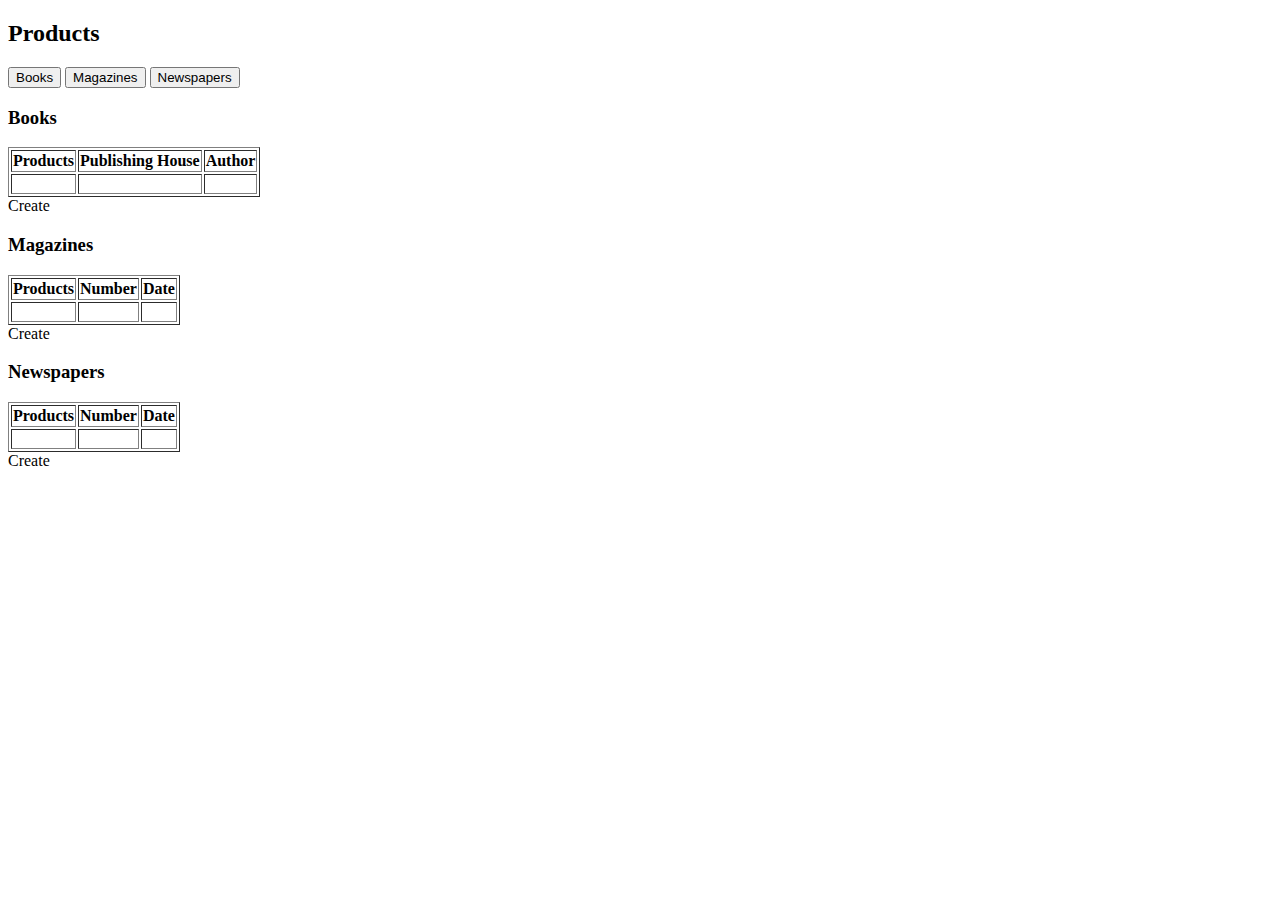
<file: src/main/webapp/WEB-INF/views/products/index.html>
<!DOCTYPE html>
<html lang="en" xmlns:th="http://thymeleaf.org">
<head>
    <meta charset="UTF-8">
    <title>Index</title>
    <link th:href="@{/resources/css/style.css}" rel="stylesheet" />
    <script type="text/javascript" th:src="@{/resources/js/script.js}"></script>
</head>
<body>
<h2>Products</h2>
<div class="tab">
    <button class="tablinks" onclick="openProduct(event, 'books')" id="defaultOpen" >Books</button>
    <button class="tablinks" onclick="openProduct(event, 'magazines')">Magazines</button>
    <button class="tablinks" onclick="openProduct(event, 'newspapers')">Newspapers</button>
</div>
<!-- Tab content -->
<div id="books" class="tabcontent">
    <h3>Books</h3>
    <table border="1">
        <tr>
            <th>Products</th>
            <th>Publishing House</th>
            <th>Author</th>
        </tr>
        <div th:each="paper: ${books}">
            <tr>
                <td><a th:href="@{/products/{id}(id=${paper.getID()})}" th:text="${paper.getName()}"></a></td>
                <td><p th:text="${paper.getPublishingHouse()}"></p></td>
                <td><p th:text="${paper.getAuthor()}"></p></td>
            </tr>
        </div>
    </table>
    <a th:href="@{/books/new}" class="btn">Create</a>
</div>

<div id="magazines" class="tabcontent">
    <h3>Magazines</h3>
    <table border="1">
        <tr>
            <th>Products</th>
            <th>Number</th>
            <th>Date</th>
        </tr>
        <div th:each="paper: ${magazines}">
            <tr>
                <td><a th:href="@{/products/{id}(id=${paper.getID()})}" th:text="${paper.getName()}"></a></td>
                <td><p th:text="${paper.getNumber()}"></p></td>
                <td><p th:text="${paper.getDate()}"></p></td>
            </tr>
        </div>
    </table>
    <a th:href="@{/magazines/new}" class="btn">Create</a>
</div>

<div id="newspapers" class="tabcontent">
    <h3>Newspapers</h3>
    <table border="1">
        <tr>
            <th>Products</th>
            <th>Number</th>
            <th>Date</th>
        </tr>
        <div th:each="paper: ${newspapers}">
            <tr>
                <td><a th:href="@{/products/{id}(id=${paper.getID()})}" th:text="${paper.getName()}"></a></td>
                <td><p th:text="${paper.getNumber()}"></p></td>
                <td><p th:text="${paper.getDate()}"></p></td>
            </tr>
        </div>
    </table>
    <a th:href="@{/newspapers/new}" class="btn">Create</a>
</div>

<script>
    document.getElementById("defaultOpen").click();
</script>
</body>
</html>
</file>
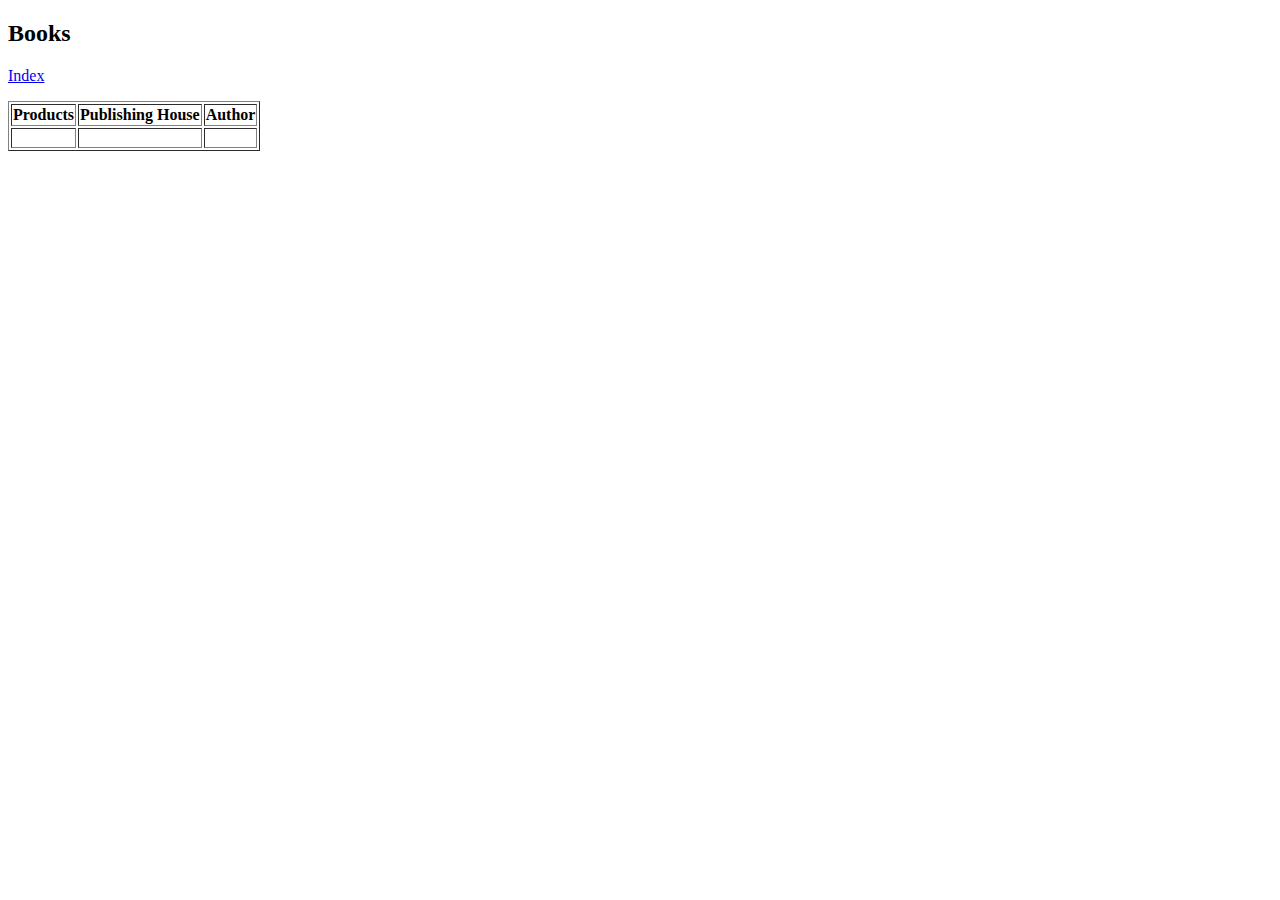
<file: src/main/webapp/WEB-INF/views/products/books/index.html>
<!DOCTYPE html>
<html lang="en" xmlns:th="http://thymeleaf.org">
<head>
    <meta charset="UTF-8">
    <title>Index</title>
    <link th:href="@{/resources/css/style.css}" rel="stylesheet" />
</head>
<body>
<h2>Books</h2>
<p><a href="/ru_vsu_cs_artemyeva_war_exploded/products">Index</a></p>
<table border="1">
    <tr>
        <th>Products</th>
        <th>Publishing House</th>
        <th>Author</th>
    </tr>
<div th:each="paper: ${books}">
    <tr>
        <td><a th:href="@{/products/{id}(id=${paper.getID()})}" th:text="${paper.getName()}"></a></td>
        <td><p th:text="${paper.getPublishingHouse()}"></p></td>
        <td><p th:text="${paper.getAuthor()}"></p></td>
    </tr>
</div>
</table>
</body>
</html>
</file>
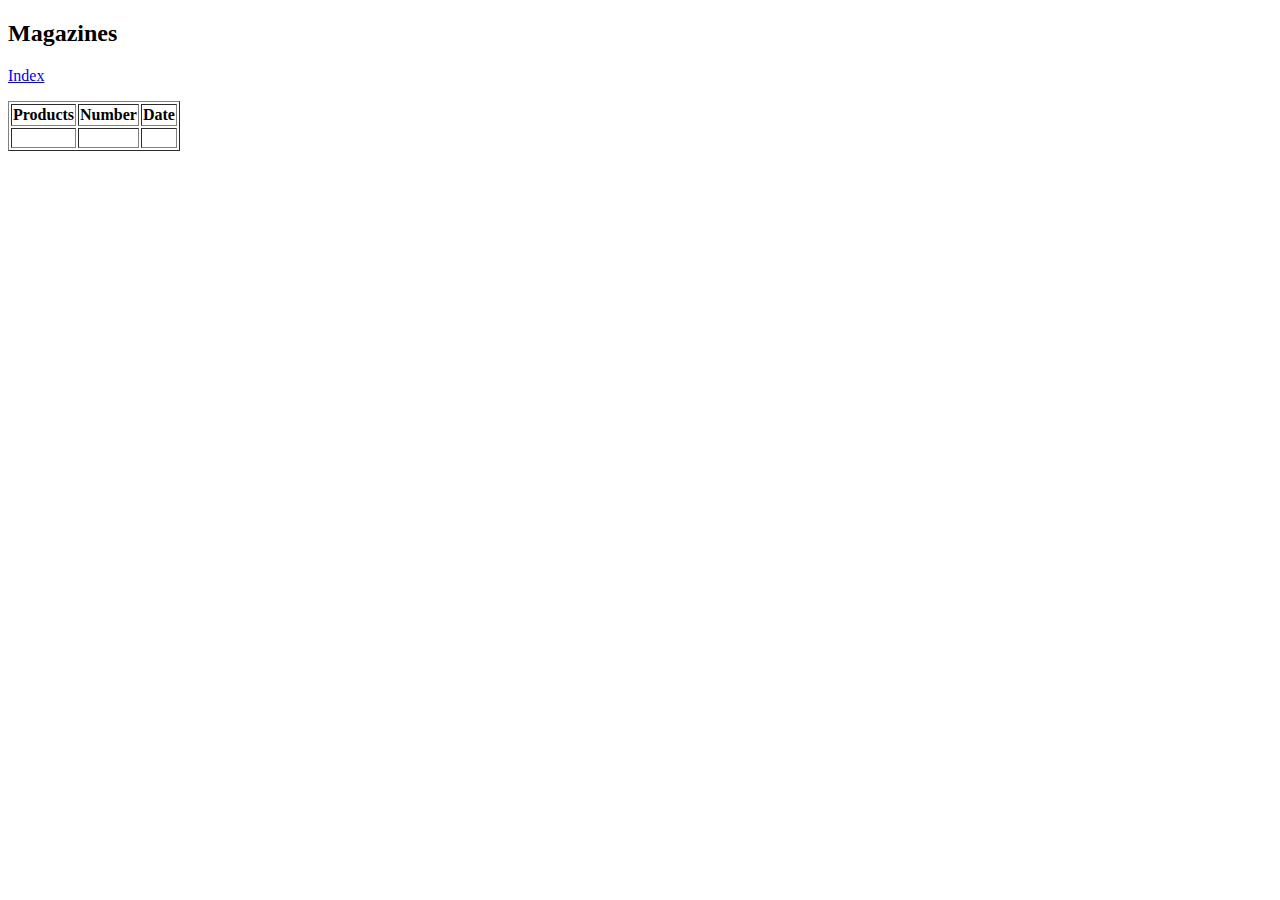
<file: src/main/webapp/WEB-INF/views/products/magazines/index.html>
<!DOCTYPE html>
<html lang="en" xmlns:th="http://thymeleaf.org">
<head>
    <meta charset="UTF-8">
    <title>Index</title>
    <link th:href="@{/resources/css/style.css}" rel="stylesheet" />
</head>
<body>
<h2>Magazines</h2>
<p><a href="/ru_vsu_cs_artemyeva_war_exploded/products">Index</a></p>
<table border="1">
    <tr>
        <th>Products</th>
        <th>Number</th>
        <th>Date</th>
    </tr>
<div th:each="paper: ${magazines}">
    <tr>
        <td><a th:href="@{/products/{id}(id=${paper.getID()})}" th:text="${paper.getName()}"></a></td>
        <td><p th:text="${paper.getNumber()}"></p></td>
        <td><p th:text="${paper.getDate()}"></p></td>
    </tr>
</div>
</table>
</body>
</html>
</file>
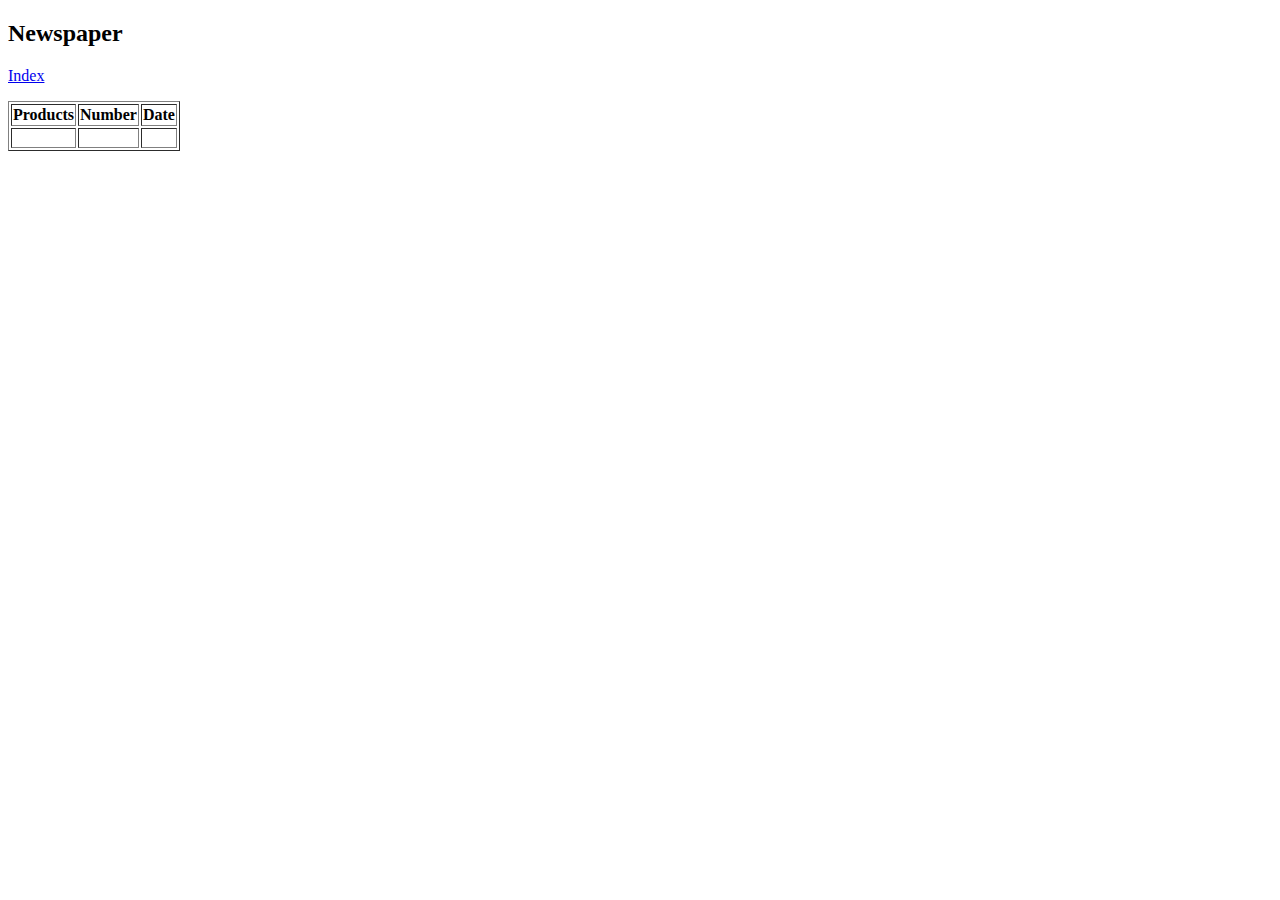
<file: src/main/webapp/WEB-INF/views/products/newspapers/index.html>
<!DOCTYPE html>
<html lang="en" xmlns:th="http://thymeleaf.org">
<head>
    <meta charset="UTF-8">
    <title>Index</title>
    <link th:href="@{/resources/css/style.css}" rel="stylesheet" />
</head>
<body>
<h2>Newspaper</h2>
<p><a href="/ru_vsu_cs_artemyeva_war_exploded/products">Index</a></p>
<table border="1">
    <tr>
        <th>Products</th>
        <th>Number</th>
        <th>Date</th>
    </tr>
<div th:each="paper: ${newspapers}">
    <tr>
        <td><a th:href="@{/products/{id}(id=${paper.getID()})}" th:text="${paper.getName()}"></a></td>
        <td><p th:text="${paper.getNumber()}"></p></td>
        <td><p th:text="${paper.getDate()}"></p></td>
    </tr>
</div>
</table>
</body>
</html>
</file>
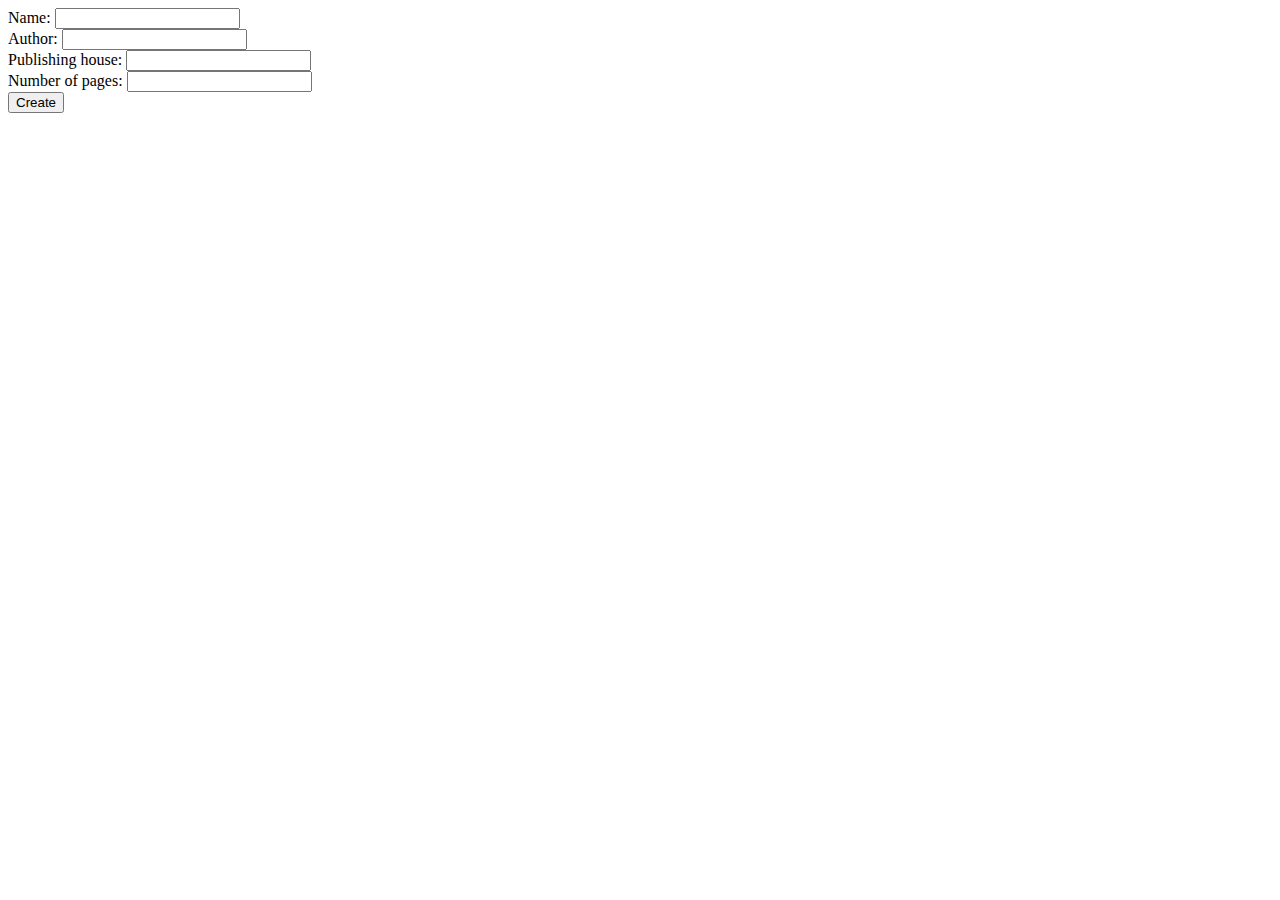
<file: src/main/webapp/WEB-INF/views/products/books/new.html>
<!DOCTYPE html>
<html lang="en" xmlns:th="http://thymeleaf.org">
<head>
    <meta charset="UTF-8">
    <title>New book</title>
</head>
<body>
<form th:method="POST" th:action="@{/books}" th:object="${book}">
    <label for="name">Name: </label>
    <input type="text" th:field="*{name}" id="name"/>
    <br/>
    <label for="author">Author: </label>
    <input type="text" th:field="*{author}" id="author"/>
    <br/>
    <label for="publishingHouse">Publishing house: </label>
    <input type="text" th:field="*{publishingHouse}" id="publishingHouse"/>
    <br/>
    <label for="numPages">Number of pages: </label>
    <input type="text" th:field="*{numPages}" id="numPages"/>
    <br/>
    <input type="submit" value="Create"/>
</form>
</body>
</html>
</file>
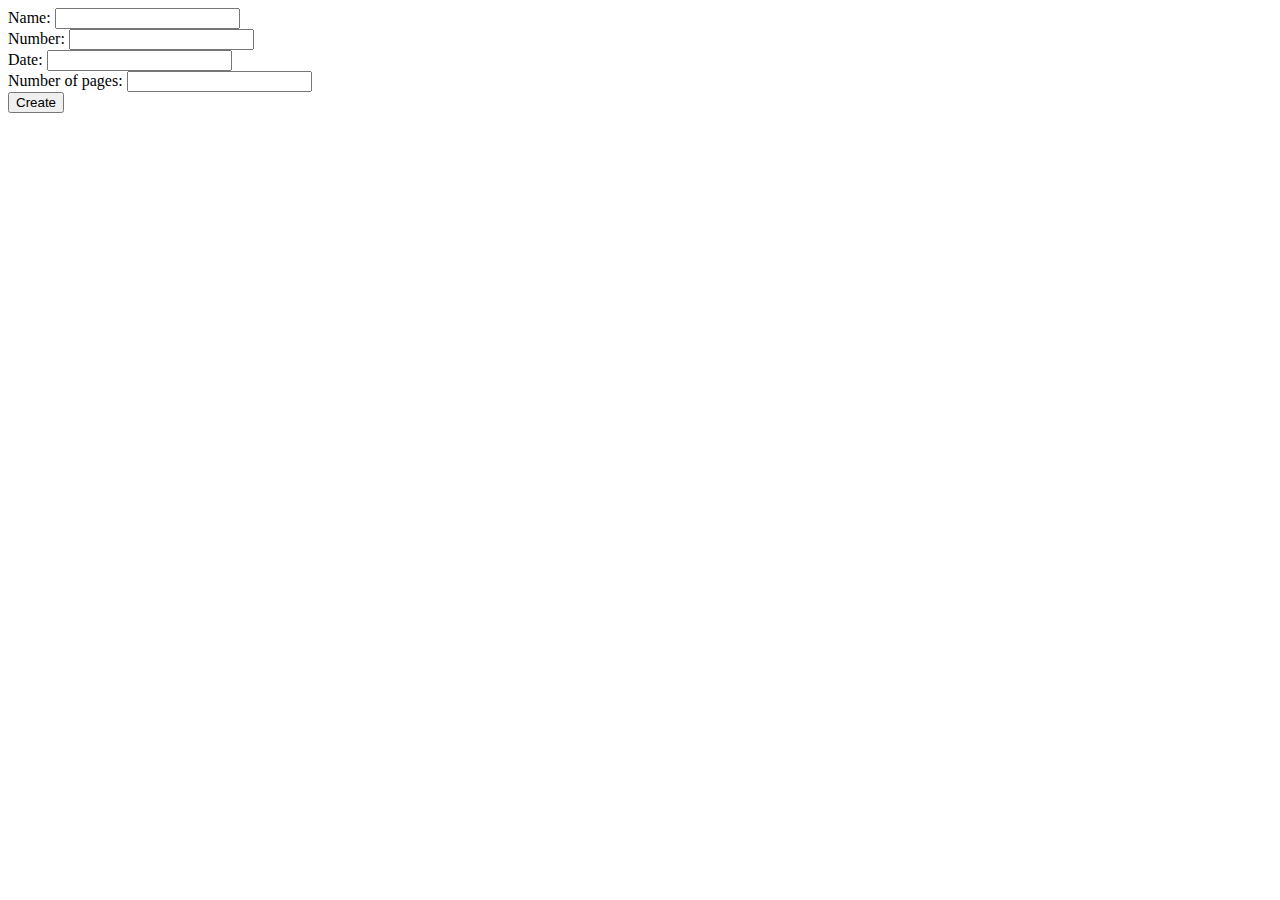
<file: src/main/webapp/WEB-INF/views/products/magazines/new.html>
<!DOCTYPE html>
<html lang="en" xmlns:th="http://thymeleaf.org">
<head>
    <meta charset="UTF-8">
    <title>New magazine</title>
</head>
<body>
<form th:method="POST" th:action="@{/magazines}" th:object="${magazine}">
    <label for="name">Name: </label>
    <input type="text" th:field="*{name}" id="name"/>
    <br/>
    <label for="number">Number: </label>
    <input type="text" th:field="*{number}" id="number"/>
    <br/>
    <label for="date">Date: </label>
    <input type="text" th:field="*{date}" id="date"/>
    <br/>
    <label for="numPages">Number of pages: </label>
    <input type="text" th:field="*{numPages}" id="numPages"/>
    <br/>
    <input type="submit" value="Create"/>
</form>
</body>
</html>
</file>
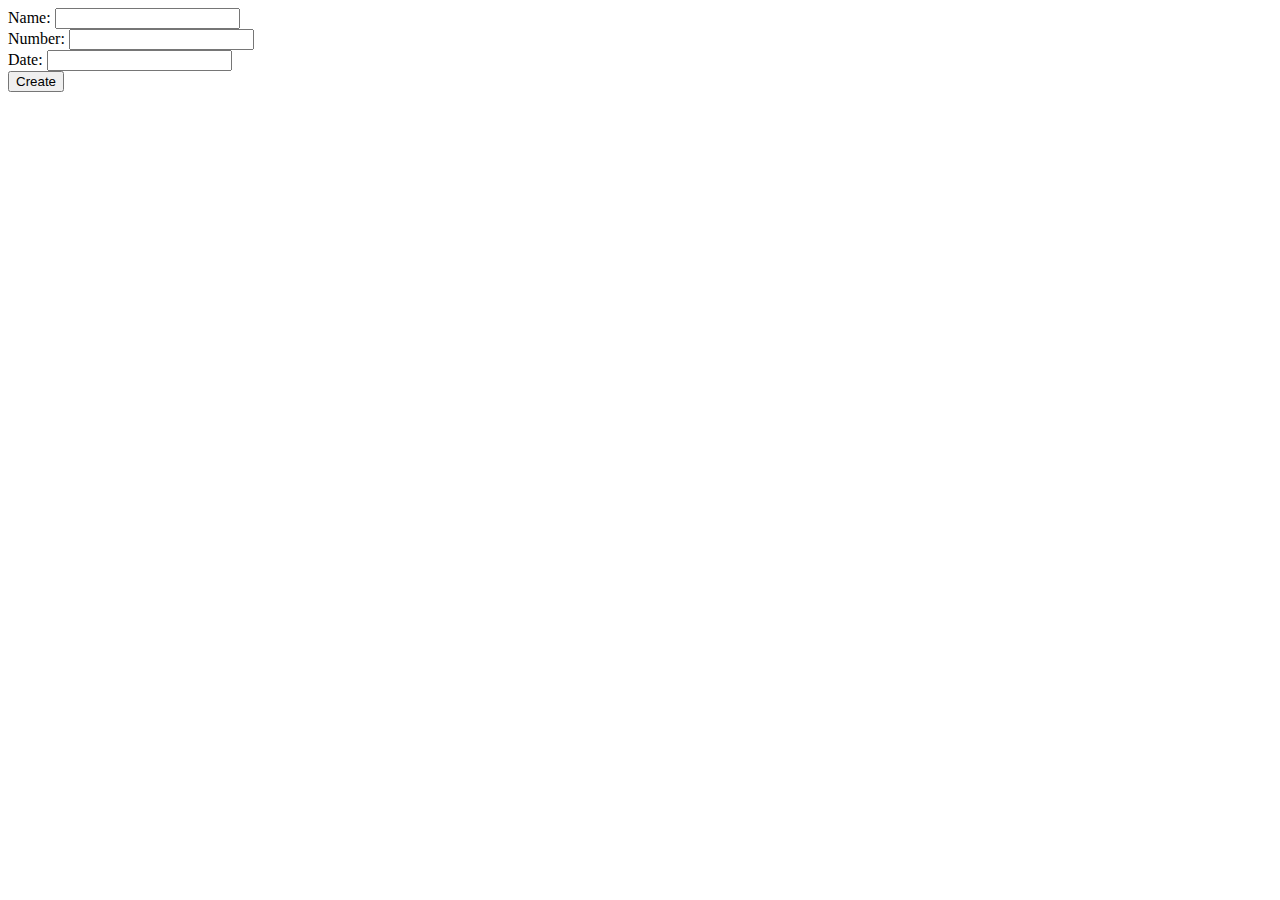
<file: src/main/webapp/WEB-INF/views/products/newspapers/new.html>
<!DOCTYPE html>
<html lang="en" xmlns:th="http://thymeleaf.org">
<head>
    <meta charset="UTF-8">
    <title>New newspaper</title>
</head>
<body>
<form th:method="POST" th:action="@{/newspapers}" th:object="${newspaper}">
    <label for="name">Name: </label>
    <input type="text" th:field="*{name}" id="name"/>
    <br/>
    <label for="number">Number: </label>
    <input type="text" th:field="*{number}" id="number"/>
    <br/>
    <label for="date">Date: </label>
    <input type="text" th:field="*{date}" id="date"/>
    <br/>
    <input type="submit" value="Create"/>
</form>
</body>
</html>
</file>
